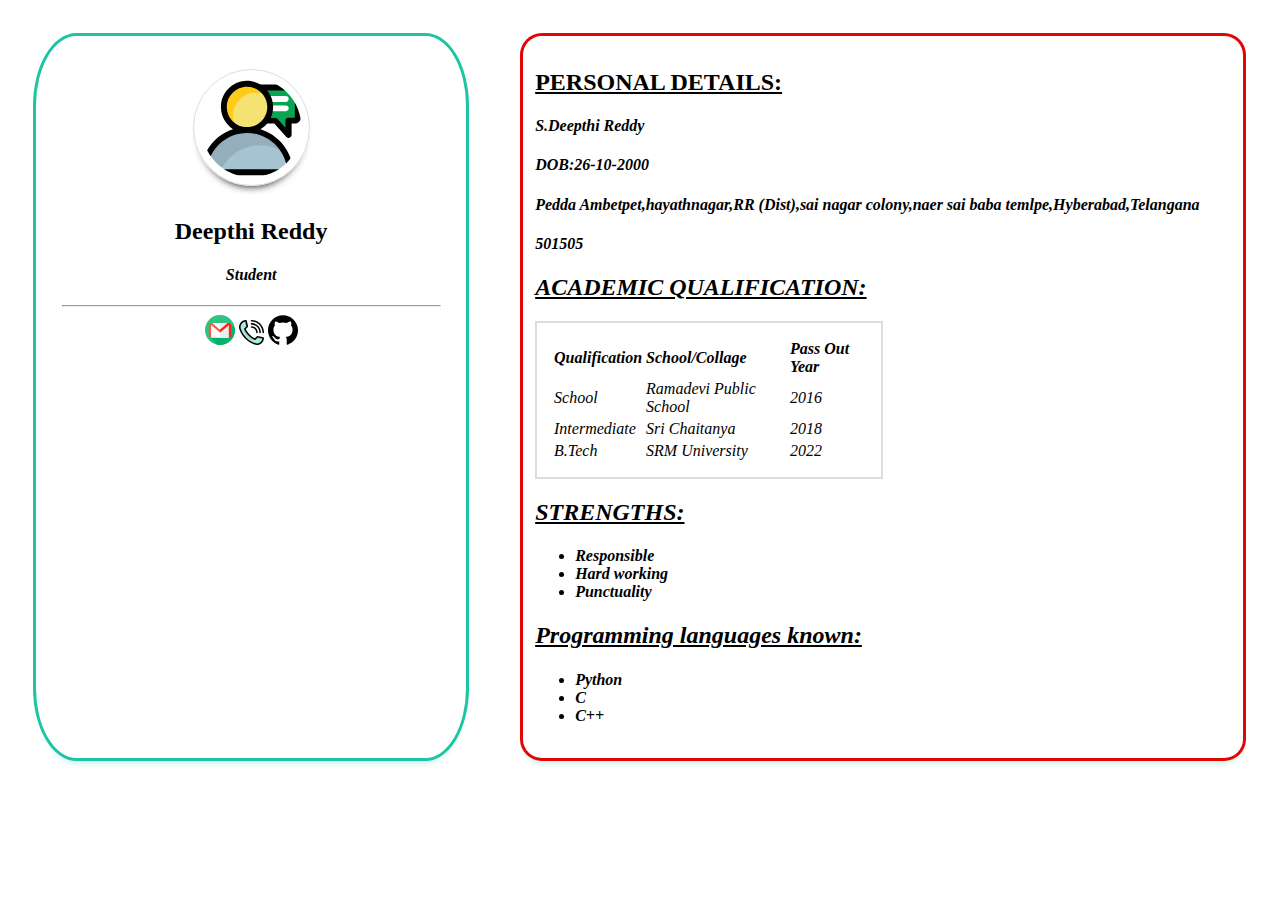
<file: index.html>
<!DOCTYPE html>
<html lang="en">
<head>
	<title>Resume</title>
	<link rel="stylesheet" type="text/css" href="css/styles.css">
	<meta name="viewpoint" content="widht=device-width initial-scale=1">
</head>

<body>
	<section class="parent">
		<article class="child">
			<img src="image/user.svg" class="profile">
			<h2>Deepthi Reddy</h2>
			<h4><em>Student</em></h4><hr>
			<a href="mailto:deepthireddysiddenki2610@gmail.com"><img src="image/email.svg" class="contact"></a>
			<a href="tel:+91 6303258985"><img src="image/phone.svg" class="mobile"></a>
			<a href=https://github.com/DeepthiSiddenki target="_blank"><img src="image/github.svg" class="contact"></a>		
		</article>
		<article class="child1">
			<h2>
				<u>PERSONAL DETAILS:</u>
			</h2>
			
			<h4><em>S.Deepthi Reddy</h4>
			<h4>DOB:26-10-2000</h4>
			<h4>Pedda Ambetpet,hayathnagar,RR (Dist),sai nagar colony,naer sai baba temlpe,Hyberabad,Telangana</h4>
			<h4>501505</h4>


			<h2><u>ACADEMIC QUALIFICATION:</u></h2>

			<table class="tb">
				<tr>
					<th>Qualification</th>
					<th>School/Collage</th>
					<th>Pass Out Year</th>
				</tr>
				<tr>
					<td>School</td>
					<td>Ramadevi Public School</td>
					<td>2016</td>
				</tr>
				<tr>
					<td>Intermediate</td>
					<td>Sri Chaitanya</td>
					<td>2018</td>
				</tr>
				<tr>
					<td>B.Tech</td>
					<td>SRM University</td>
					<td>2022</td>
				</tr>
			</table>
			<h2><u>STRENGTHS:</u></h2>
			<ul>
				<h4>
					<li>Responsible</li>
					<li>Hard working</li>
					<li>Punctuality</li>
				</h4>
			</ul>

			<h2><u>Programming languages known:</u></h2>
			<ul>
			<h4>
				<li>Python</li>
				<li>C</li>
				<li>C++</li>
			</h4>
			</ul>

		
</article>
	</section>
</body>
</html>

















</section>
</body>
</html>
</file>
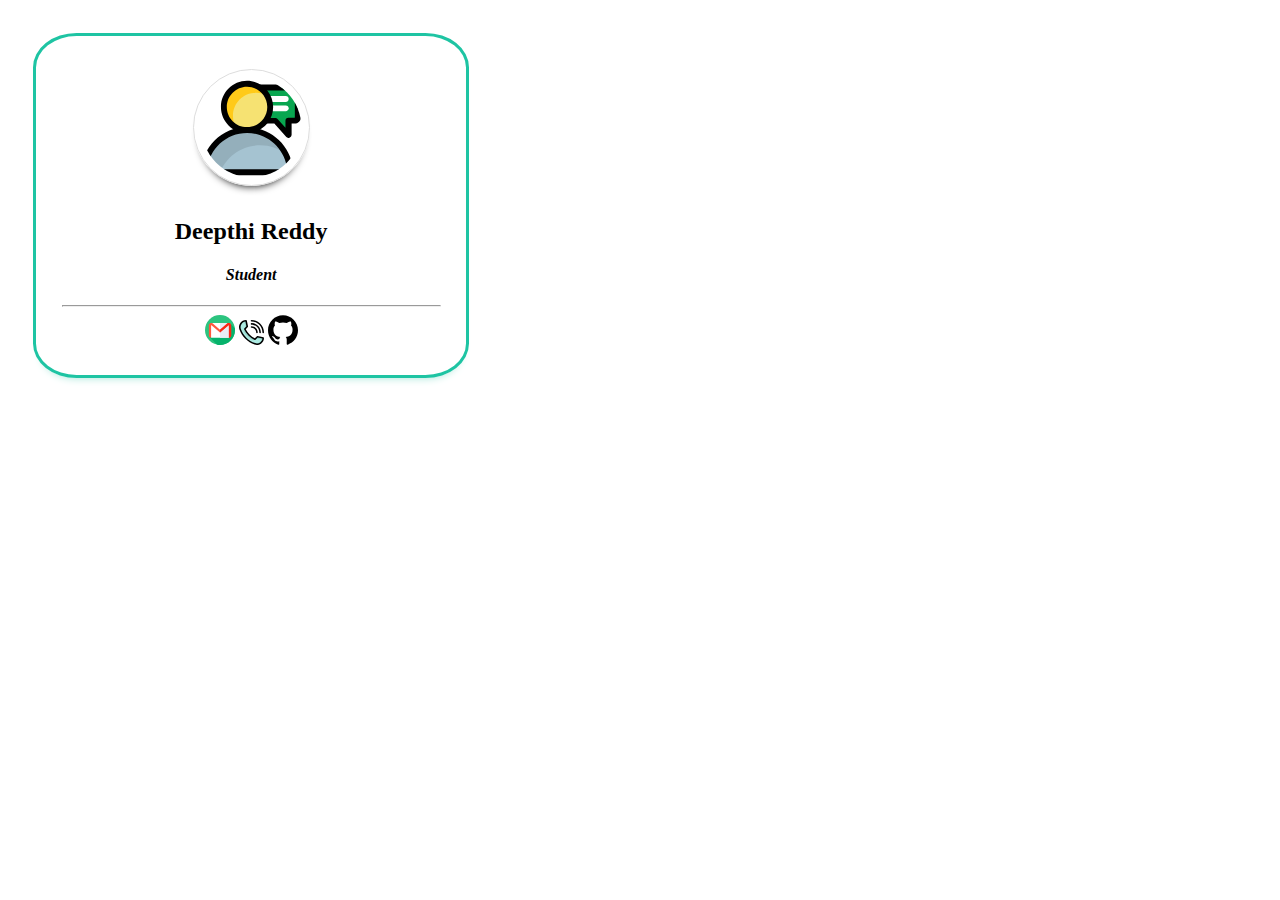
<file: about.html>
<!DOCTYPE html>
<html lang="en">
<head>
	<title>::aboutpage::</title>
	<link rel="stylesheet" type="text/css" href="css/styles.css">
	<meta name="viewport" content="width=device-width initial-scale=1" />

<body>
	<section class="parent">
		<article class="child">
			<img src="image/user.svg" class="profile">
			<h2>Deepthi Reddy</h2>
			<h4><em>Student</em></h4><hr>
			<a href="mailto:deepthireddy@gmail.com"><img src="image/email.svg" class="contact"></a>
			<a href="tel:+91 6303258783"><img src="image/phone.svg" class="mobile"></a>
			<a href=https://github.com/DeepthiSiddenki target="_blank"><img src="image/github.svg" class="contact"></a>		
		</article>
</body>
</html>
</file>
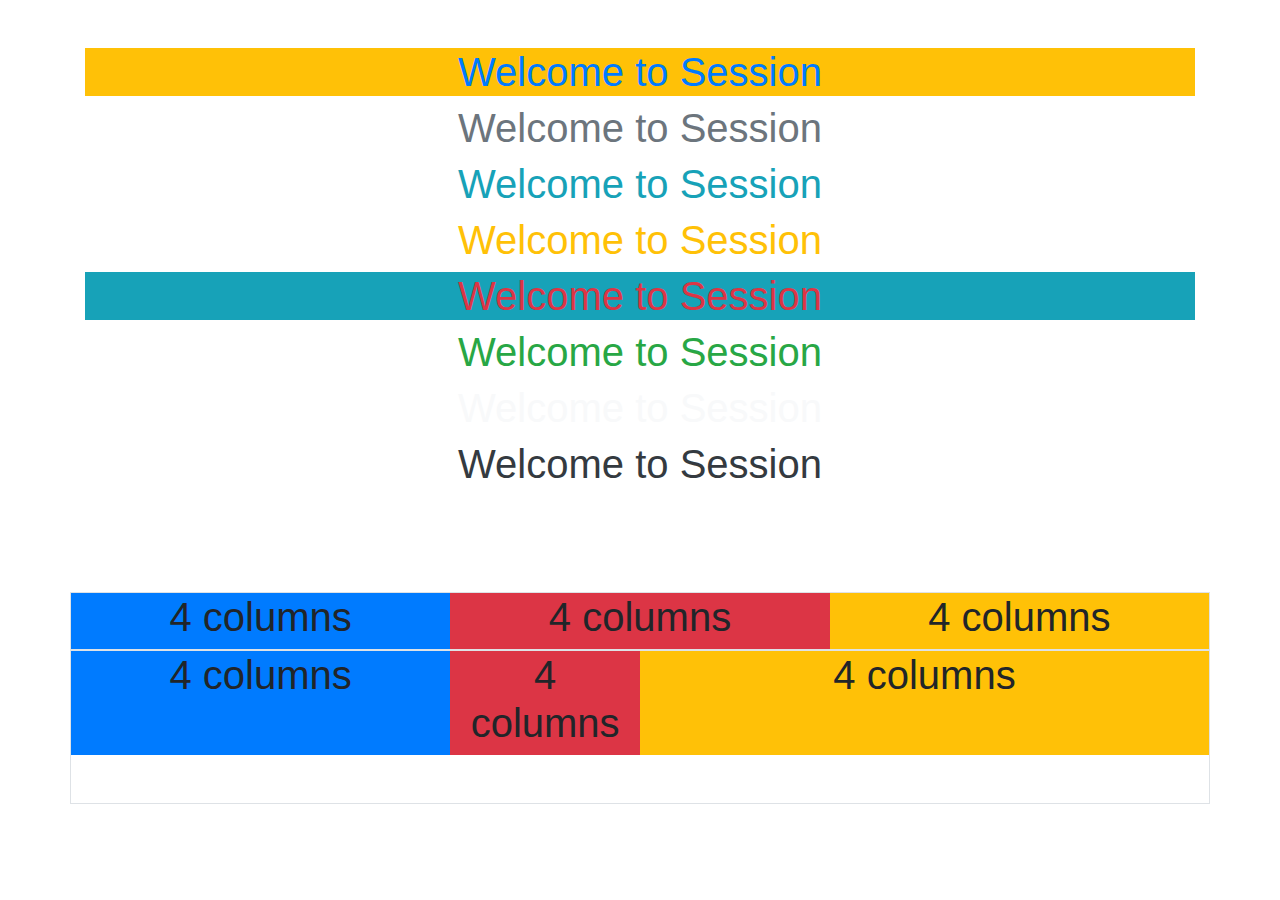
<file: home.html>
<!DOCTYPE html>
<html lang="en">
<head>
	<title>:: Bootstap Concepts :: </title>
	<link rel="stylesheet" type="text/css" href="css/bootstrap.min.css">
	<script type="text/javascript" scr="js/bootstrap.min.js"></script>
</head>
<body>
	<div class="container text-center mt-5">
		<h1 class="text-primary bg-warning">Welcome to Session</h1>
		<h1 class="text-secondary">Welcome to Session</h1>
		<h1 class="text-info">Welcome to Session</h1>
		<h1 class="text-warning">Welcome to Session</h1>
		<h1 class="text-danger bg-info">Welcome to Session</h1>
		<h1 class="text-success">Welcome to Session</h1>
		<h1 class="text-light">Welcome to Session</h1>
		<h1 class="text-dark">Welcome to Session</h1>
		<h1 class="text-white">Welcome to Session</h1>

	
	</div>
	<div class="container text-center mt-5">
		
		<div class="row border">
			<!-- 12 columns -->
				<div class="col bg-primary">
					<h1>4 columns</h1>
				</div>
				<div class="col bg-danger">
					<h1>4 columns</h1>
				</div>
				 <div class="col bg-warning">
					<h1>4 columns</h1>
				</div>
	</div>



	<div class="row border">
			<!-- 12 columns -->
				<div class="col-md-4 bg-primary">
					<h1>4 columns</h1>
				</div>
				<div class="col-md-2 bg-danger">
					<h1>4 columns</h1>
				</div>
				 <div class="col-md-6 bg-warning">
					<h1>4 columns</h1>
				</div>

	<div class="container mt-5">
		<table

</body>
</html>
</file>
<file: css/styles.css>
.parent{
	display: flex;
	flex-direction: row;
	flex-wrap: wrap;
	justify-content: left;
	
}

.child{
	width: 30%;
	border:3px solid #1ec4a3;
	padding: 2%;
	margin: 2%;
	text-align: center;
	box-shadow: 0px 8px 8px -8px #a3e4d7;
	border-radius: 10%;
	
}

.child1{
	width: 55%;
	border: 3px solid #e10707;
	padding: 1%;
	margin: 2%;
	text-align: left;
	box-shadow: 0px 8px 8px -8px #a3e4d7;
	border-radius: 3%;
	

}

.tb{
	width: 50%;
	border: 2px solid #ddd;
	padding: 2%;

}

.profile{
	width: 100px;
	border: 1px  solid #ddd;
	padding: 2%;
	margin: 2%;
	box-shadow: 0px 8px 8px -8px #000;
	border-radius: 70%;
}

.contact{
	width: 30px;
	
}

.mobile{
	width: 25px;

}
@media only screen and(min-width: 360px) and (max-width: 640px){
	.child{
		width: 90%;
		border: 3px;
		padding: 2%;
		margin: 2%;
		box-shadow: 0px 8px 8px -8px #a3e4d7;
		border-radius: 10%;
		
	}
}
</file>
